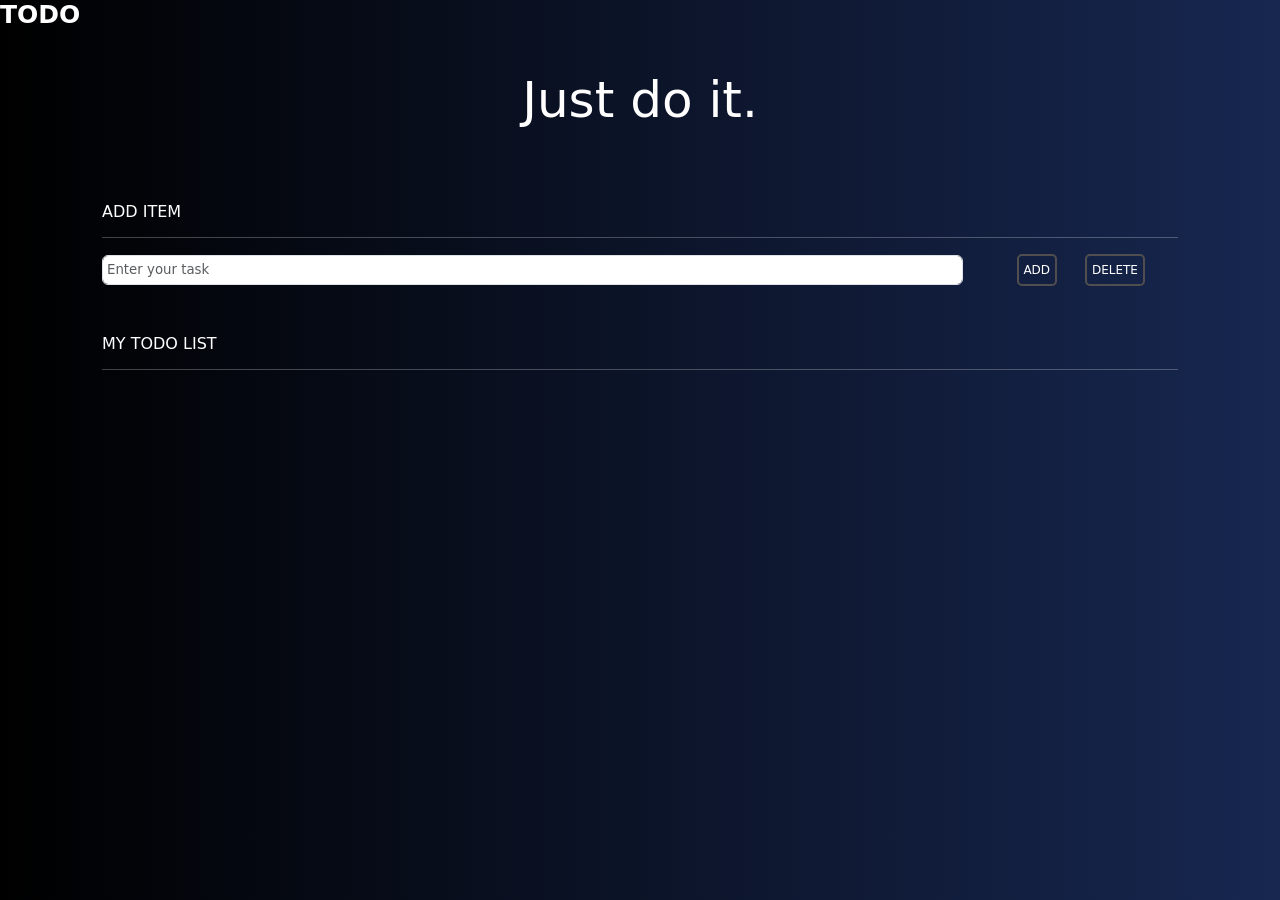
<file: index.html>
<!DOCTYPE html>
<html lang="en">
<head>
    <meta charset="UTF-8">
    <meta http-equiv="X-UA-Compatible" content="IE=edge">
    <meta name="viewport" content="width=device-width, initial-scale=1.0">
    <title>To Do</title>
    <link href="https://cdn.jsdelivr.net/npm/bootstrap@5.2.2/dist/css/bootstrap.min.css" rel="stylesheet"
        integrity="sha384-Zenh87qX5JnK2Jl0vWa8Ck2rdkQ2Bzep5IDxbcnCeuOxjzrPF/et3URy9Bv1WTRi" crossorigin="anonymous">
    <link rel="stylesheet" href="style.css">
</head>
<body>
  <h3 class="greet">TODO</h3>
    <div class="container" id="home">
        <h6 class="heading ">Just do it.</h6>
        <form action="">
            <h6>ADD ITEM</h6>
            <hr>
            <div class="inputBox">
              <div class="input">
                <input value="" id="new-task" class="form-control taskinput " type="text" placeholder="Enter your task">
                <input type="hidden" id="saveinput">
              </div>
                <div class="adddelete">
                  <button type="submit" class="addbtn"id="add-task">ADD</button>  
                  <button type="submit" class="savebtn"id="save-task">SAVE</button>  
                <button type="submit" class="deletebtn" id="deleteall-task">DELETE</button>&nbsp; 
                </div>
            </div>
        </form>
        <h6 class="myList mt-5">MY TODO LIST</h6>
        <hr>
        <ol id="task-list"> 
          
        </ol>
    </div>
    <script src="script.js"></script>
</body>
</html>
</file>
<file: style.css>
*{
    margin: 0;
    padding: 0;
    flex-wrap: wrap;
}
body{
    background-image: linear-gradient(to right,black , rgb(23, 39, 80));
    color: white;
    padding-top: 0 !important;
}

.greet{
    font-size: 25px;
    font-weight: 600;
}


.inputBox{
    width: 100%;
    display: flex;
    align-items: center;
    justify-content: space-between;
    flex-direction: row;
}
.input{
    width: 87%;
    display: flex;
    align-items: center;
    justify-content: center;
}
.taskinput{
    padding: 6px;
    
}
.adddelete, .taskadddelete{
    width: 10%;
    float: right;
    display: flex;
    align-items: center;
    justify-content: space-between;
}
.addbtn, .deletebtn, .editbtn, .savebtn{
    padding: 0.3rem;
    background-color: transparent;
    border: 2px solid rgb(80, 78, 78);
    border-radius: 5px;
    color: white;
    font-size: small;
}
.editbtn{
    float: right;
}

.addbtn:hover,.deletebtn:hover, .editbtn:hover, .savebtn:hover{
    border-color: green;
}
.container{
    flex-wrap: wrap;
    width: 100%;
    padding: 2rem;
    margin: auto;
}
.heading{
    display: flex;
    align-items: center;
    justify-content: center;
    font-size: 55px;
    padding-bottom: 4rem;
}


@media only screen and (max-width:1300px ){
    .input{
        width: 80%;
        
    }
    .taskinput{
        padding: 4px;
        font-size: smaller;
        
    }
    .adddelete, .taskadddelete{
        width: 15%;
       
    }
    .addbtn, .deletebtn, .editbtn, .savebtn{
        font-size: 12px;
    }
    .heading{
        font-size: 50px;

    }
} 
@media only screen and (max-width:800px ){
    .input{
        width: 75%;
        
    }
    .adddelete, .taskadddelete{
        width: 22%;
       
    }
    .addbtn, .deletebtn, .editbtn, .savebtn{
        font-size: 11px;
    }
    .heading{
        font-size: 45px;

    }
} 
@media only screen and (max-width:510px ){
    .input{
        width: 57%;
        font-size: 13;        
    }
    .taskinput{
        padding: 2px;        
    }
    .adddelete,.taskadddelete{
        width: 40%;       
    }
    .heading{
        font-size: 40px;
    }
    .addbtn, .deletebtn, .editbtn,.savebtn{
        padding: 0.2rem;
        font-size: 10px;
    }
    .container{
        padding: 15px;
        padding-top: 20px !important;
        }
} 
.taskadddelete{
    float: right;
}
.myTasks{
    padding: 0.7rem;    
}
.myTasks:hover{
    background-color: rgb(24, 24, 66);
}
#task-list{
    padding-right: 0.6rem;
}
.savebtn{
    display: none;
}
</file>
<file: app.css>
*{
    margin: 0;
    padding: 0;
    flex-wrap: wrap;
}
body{
    background-image: linear-gradient(to right,black , rgb(23, 39, 80));
    color: white;
    padding-top: 0 !important;
}

.greet{
    font-size: 25px;
    font-weight: 600;
}


.inputBox{
    width: 100%;
    display: flex;
    align-items: center;
    justify-content: space-between;
    flex-direction: row;
}
.input{
    width: 87%;
    display: flex;
    align-items: center;
    justify-content: center;
}
.taskinput{
    padding: 6px;
    
}
.adddelete, .taskadddelete{
    width: 10%;
    float: right;
    display: flex;
    align-items: center;
    justify-content: space-between;
}
.addbtn, .deletebtn, .editbtn, .savebtn{
    padding: 0.3rem;
    background-color: transparent;
    border: 2px solid rgb(80, 78, 78);
    border-radius: 5px;
    color: white;
    font-size: small;
}
.editbtn{
    float: right;
}

.addbtn:hover,.deletebtn:hover, .editbtn:hover, .savebtn:hover{
    border-color: green;
}
.container{
    flex-wrap: wrap;
    width: 100%;
    padding: 2rem;
    margin: auto;
}
.heading{
    display: flex;
    align-items: center;
    justify-content: center;
    font-size: 55px;
    padding-bottom: 4rem;
}


@media only screen and (max-width:1300px ){
    .input{
        width: 80%;
        
    }
    .taskinput{
        padding: 4px;
        font-size: smaller;
        
    }
    .adddelete, .taskadddelete{
        width: 15%;
       
    }
    .addbtn, .deletebtn, .editbtn, .savebtn{
        font-size: 12px;
    }
    .heading{
        font-size: 50px;

    }
} 
@media only screen and (max-width:800px ){
    .input{
        width: 75%;
        
    }
    .adddelete, .taskadddelete{
        width: 22%;
       
    }
    .addbtn, .deletebtn, .editbtn, .savebtn{
        font-size: 11px;
    }
    .heading{
        font-size: 45px;

    }
} 
@media only screen and (max-width:510px ){
    .input{
        width: 57%;
        font-size: 13;        
    }
    .taskinput{
        padding: 2px;        
    }
    .adddelete,.taskadddelete{
        width: 40%;       
    }
    .heading{
        font-size: 40px;
    }
    .addbtn, .deletebtn, .editbtn,.savebtn{
        padding: 0.2rem;
        font-size: 10px;
    }
    .container{
        padding: 15px;
        padding-top: 20px !important;
        }
} 
.taskadddelete{
    float: right;
}
.myTasks{
    padding: 0.7rem;    
}
.myTasks:hover{
    background-color: rgb(24, 24, 66);
}
#task-list{
    padding-right: 0.6rem;
}
.savebtn{
    display: none;
}
</file>
